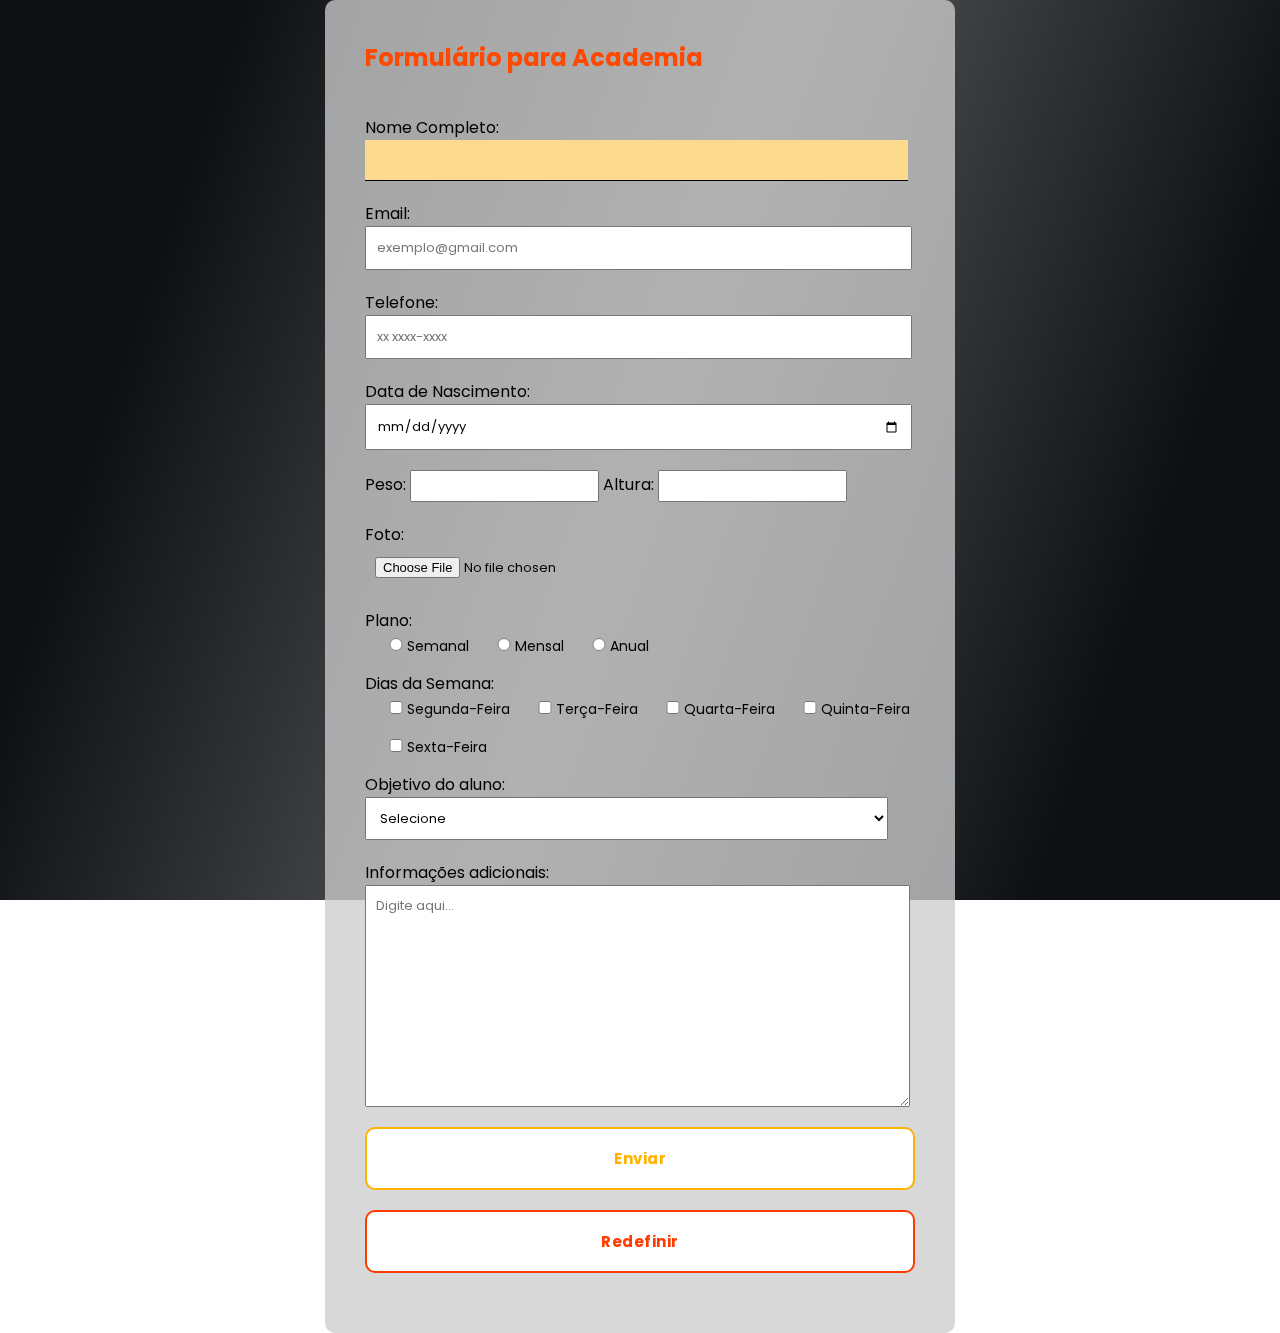
<file: index.html>
<!DOCTYPE html>
<html lang="pt-br">
<head>
    <meta charset="UTF-8">
    <meta name="viewport" content="width=device-width, initial-scale=1.0">
    <title>Cadastro de Academia</title>
    <link rel="preconnect" href="https://fonts.googleapis.com">
    <link rel="preconnect" href="https://fonts.gstatic.com" crossorigin>
    <link href="https://fonts.googleapis.com/css2?family=Poppins:ital,wght@0,100;0,200;0,300;0,400;0,500;0,600;0,700;0,800;0,900;1,100;1,200;1,300;1,400;1,500;1,600;1,700;1,800;1,900&display=swap" rel="stylesheet">
    <link rel="stylesheet" href="./css/estilo.css">
</head>
<body>

    <form action="#" method="post">


        <h2>Formulário para Academia</h2>

        <label for="nome">Nome Completo:</label>
        <input type="text" name="nome" id="nome" required autofocus>
        <label for="email">Email:</label>
        <input type="email" name="email" id="email" required placeholder="exemplo@gmail.com">
        <label for="telefone">Telefone:</label>
        <input type="tel" name="telefone" id="telefone" required placeholder="xx xxxx-xxxx">
        <label for="data">Data de Nascimento:</label>
        <input type="date" name="data" id="data" required>

        <label class="medidas" for="peso">Peso:</label>
        <input class="medidas" type="number" name="peso" id="peso" required step="0.1">
        <label class="medidas" for="altura">Altura:</label>
        <input class="medidas" type="number" name="altura" id="altura" required step="0.01">

        <label for="foto">Foto:</label>
        <input type="file" name="foto" id="foto" required>


        <label for="">Plano:</label>
        <input class="emLinha" type="radio" name="plano" id="semanal"><label class="emLinha" for="semanal">Semanal</label>
        <input class="emLinha" type="radio" name="plano" id="mensal"><label class="emLinha" for="mensal">Mensal</label>
        <input class="emLinha" type="radio" name="plano" id="anual"><label class="emLinha" for="anual">Anual</label>


        <label for="">Dias da Semana:</label>
        <input class="emLinha" type="checkbox" name="segunda" id="seg"><label class="emLinha" for="seg">Segunda-Feira</label>
        <input class="emLinha" type="checkbox" name="segunda" id="ter"><label class="emLinha" for="ter">Terça-Feira</label>
        <input class="emLinha" type="checkbox" name="quarta" id="qua"><label class="emLinha" for="qua">Quarta-Feira</label>
        <input class="emLinha" type="checkbox" name="quinta" id="qui"><label class="emLinha" for="qui">Quinta-Feira</label>
        <input class="emLinha" type="checkbox" name="sexta" id="sex"><label class="emLinha" for="sex">Sexta-Feira</label>

        <label for="objetivo">Objetivo do aluno:</label>
        <select name="objetivo" id="objetivo" required>
            <option value="">Selecione</option>
            <option value="massa-muscular">Ganho de massa muscular</option>
            <option value="cardiovascular">Melhoria da saúde cardiovascular</option>
            <option value="flexibilidade">Aumento da flexibilidade</option>
            <option value="mental">Melhoria da saúde mental</option>
            <option value="outro">Outro</option>
        </select>

        <label for="info">Informações adicionais:</label>
        <textarea name="info" id="info" cols="30" rows="10" placeholder="Digite aqui..." maxlength="300"></textarea>

        <input type="submit" name="enviar" id="enviar" value="Enviar"> <input type="reset" name="resetar" id="reset" value="Redefinir">
    
    
    </form>
    
</body>
</html>
</file>
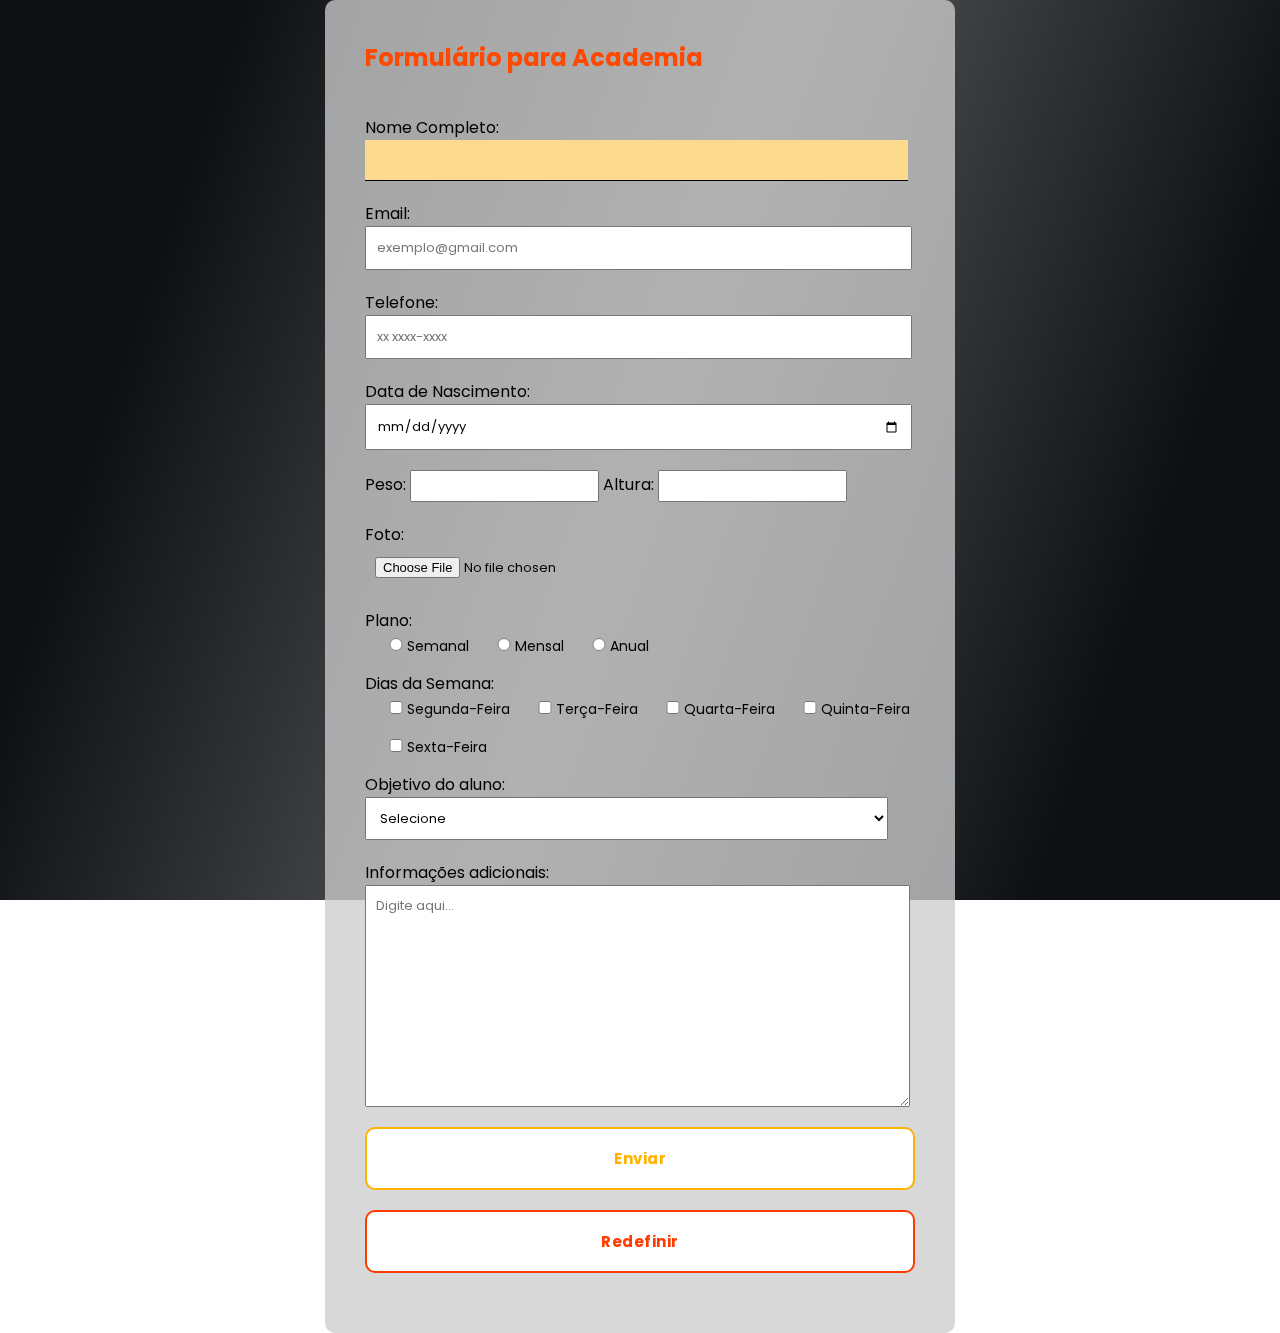
<file: Formulário - Cadastro Academia.html>
<!DOCTYPE html>
<html lang="pt-br">
<head>
    <meta charset="UTF-8">
    <meta name="viewport" content="width=device-width, initial-scale=1.0">
    <title>Cadastro de Academia</title>
    <link rel="preconnect" href="https://fonts.googleapis.com">
    <link rel="preconnect" href="https://fonts.gstatic.com" crossorigin>
    <link href="https://fonts.googleapis.com/css2?family=Poppins:ital,wght@0,100;0,200;0,300;0,400;0,500;0,600;0,700;0,800;0,900;1,100;1,200;1,300;1,400;1,500;1,600;1,700;1,800;1,900&display=swap" rel="stylesheet">
    <link rel="stylesheet" href="./css/estilo.css">
</head>
<body>

    <form action="#" method="post">


        <h2>Formulário para Academia</h2>

        <label for="nome">Nome Completo:</label>
        <input type="text" name="nome" id="nome" required autofocus>
        <label for="email">Email:</label>
        <input type="email" name="email" id="email" required placeholder="exemplo@gmail.com">
        <label for="telefone">Telefone:</label>
        <input type="tel" name="telefone" id="telefone" required placeholder="xx xxxx-xxxx">
        <label for="data">Data de Nascimento:</label>
        <input type="date" name="data" id="data" required>

        <label class="medidas" for="peso">Peso:</label>
        <input class="medidas" type="number" name="peso" id="peso" required step="0.1">
        <label class="medidas" for="altura">Altura:</label>
        <input class="medidas" type="number" name="altura" id="altura" required step="0.01">

        <label for="foto">Foto:</label>
        <input type="file" name="foto" id="foto" required>


        <label for="">Plano:</label>
        <input class="emLinha" type="radio" name="plano" id="semanal"><label class="emLinha" for="semanal">Semanal</label>
        <input class="emLinha" type="radio" name="plano" id="mensal"><label class="emLinha" for="mensal">Mensal</label>
        <input class="emLinha" type="radio" name="plano" id="anual"><label class="emLinha" for="anual">Anual</label>


        <label for="">Dias da Semana:</label>
        <input class="emLinha" type="checkbox" name="segunda" id="seg"><label class="emLinha" for="seg">Segunda-Feira</label>
        <input class="emLinha" type="checkbox" name="segunda" id="ter"><label class="emLinha" for="ter">Terça-Feira</label>
        <input class="emLinha" type="checkbox" name="quarta" id="qua"><label class="emLinha" for="qua">Quarta-Feira</label>
        <input class="emLinha" type="checkbox" name="quinta" id="qui"><label class="emLinha" for="qui">Quinta-Feira</label>
        <input class="emLinha" type="checkbox" name="sexta" id="sex"><label class="emLinha" for="sex">Sexta-Feira</label>

        <label for="objetivo">Objetivo do aluno:</label>
        <select name="objetivo" id="objetivo" required>
            <option value="">Selecione</option>
            <option value="massa-muscular">Ganho de massa muscular</option>
            <option value="cardiovascular">Melhoria da saúde cardiovascular</option>
            <option value="flexibilidade">Aumento da flexibilidade</option>
            <option value="mental">Melhoria da saúde mental</option>
            <option value="outro">Outro</option>
        </select>

        <label for="info">Informações adicionais:</label>
        <textarea name="info" id="info" cols="30" rows="10" placeholder="Digite aqui..." maxlength="300"></textarea>

        <input type="submit" name="enviar" id="enviar" value="Enviar"> <input type="reset" name="resetar" id="reset" value="Redefinir">
    
    
    </form>
    
</body>
</html>
</file>
<file: css/estilo.css>
*{
    margin: 0;
    padding: 0;
    font-family: "Poppins", sans-serif;
}

body{
    background: url('https://img.freepik.com/fotos-gratis/mulher-atletica-se-exercitando-no-ginasio-para-se-manter-em-forma_23-2150989919.jpg?t=st=1710892143~exp=1710895743~hmac=fe03a8082a3bb251d2ad5427196215be17b79437ff66c94bf79badc92cc6bfeb&w=740') no-repeat center;
    background-size: cover;
    z-index: -1;
}

h2{
    margin-bottom: 40px;
    color: #ff4800;

}

body::after{
    content: '';

    z-index: -1;

    width: inherit;
    height: inherit;
    position: fixed;
    inset: 0;
    background: linear-gradient(109deg, rgba(10, 12, 16, 0.99) 15%, rgba(10, 12, 16, 0.7) 50%, rgba(10, 12, 16, 0.99) 85%);
}

label, input, select,textarea{
    display: block;
    width: 95%;
    padding: 10px;
    font-size: 13px;
    margin-bottom: 20px;
}

label{
    padding: 0;
    margin: 0;
    font-size: 16px;
}

.emLinha{
    display: inline;
    width: 4%;
    font-size: 14px;
}
input[type='checkbox'], input[type='radio']{
    margin-left: 20px;
}

form{
    margin-top: 30px;
    width: 550px;
    margin: auto;
    background: #ccccccc5;
    padding: 40px;
    border-radius: 10px;
}

input:focus{
    outline: none;
    border: none;
    background-color: #fcdb8f;
    border-bottom: solid 1px #000;
    transition: all linear 0.6s;
}

.medidas{
    display: inline;
    width: 30%;
    height: 8px;
}

select, input[type='submit'], input[type='reset']{
    cursor: pointer;
}

#enviar{
    width: 100%;
    border: solid 2px #ffb300;
    background-color: #fff;
    color: #ffb300;
    font-weight: bold;
    padding: 18px;
    font-size: 15px;
    transition: all linear 0.3s;
    letter-spacing: 0.5px;
    border-radius: 10px;
}

#enviar:hover{
    transform: translateY(-5px);
    transition: all linear 0.4s;
    background:#ffb300;
    color: #fff;
    
}

#reset{
    width: 100%;
    border: solid 2px #ff3c00;
    border-radius: 10px;
    background: #fff;
    color: #ff3c00;
    font-weight: bold;
    padding: 18px;
    font-size: 15px;
    transition: all linear 0.4s;
    letter-spacing: 0.5px;
}

#reset:hover{
    transform: translateY(-5px);
    transition: all linear 0.3s;
    background: #ff3c00;
    color: #fff;
}
</file>
